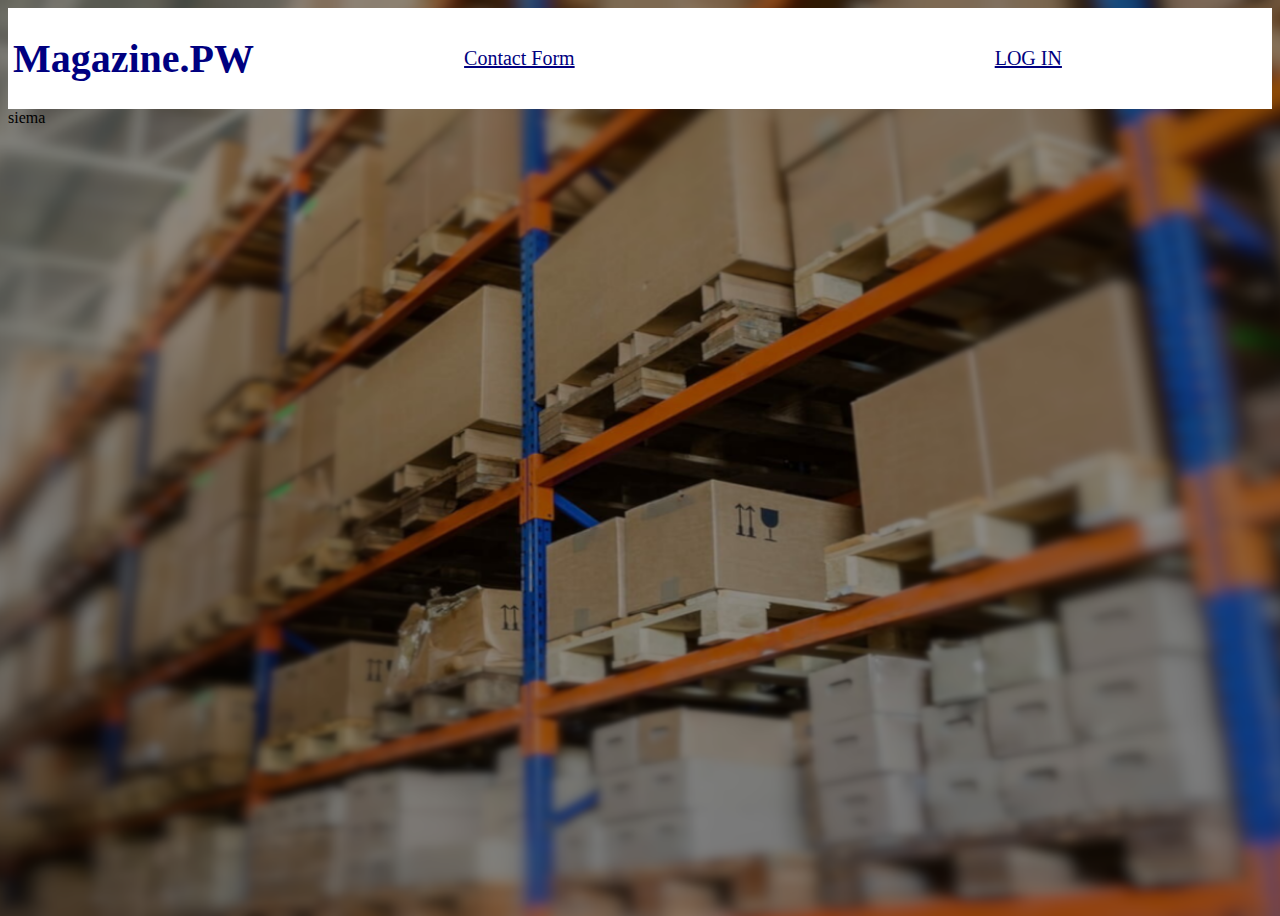
<file: index.html>
<!DOCTYPE html>
<html lang="en">
  <head>
    <meta charset="UTF-8" />
    <meta name="viewport" content="width=device-width, initial-scale=1.0" />
    <meta name="description" content="Strona magazynu do portfolio" />
    <meta
      name="keywords"
      content="magazyn, sklep, portfolio, Front-End, programowanie, magazine, shop"
    />
    <meta name="author" content="Patryk Wiktor" />
    <link rel="stylesheet" href="admin/indexstyle.css" />
    <title>Magazine</title>
  </head>
  <body>
    <header>
      <h1 style="color: navy">Magazine.PW</h1>
      <p><a href="contact/contact.html">Contact Form</a></p>
      <p><a href="login/login.html">LOG IN</a></p>
    </header>
    <main>
      <div id="preview-Block">siema</div>
    </main>
    <script src="add/add.js"></script>
  </body>
</html>
</file>
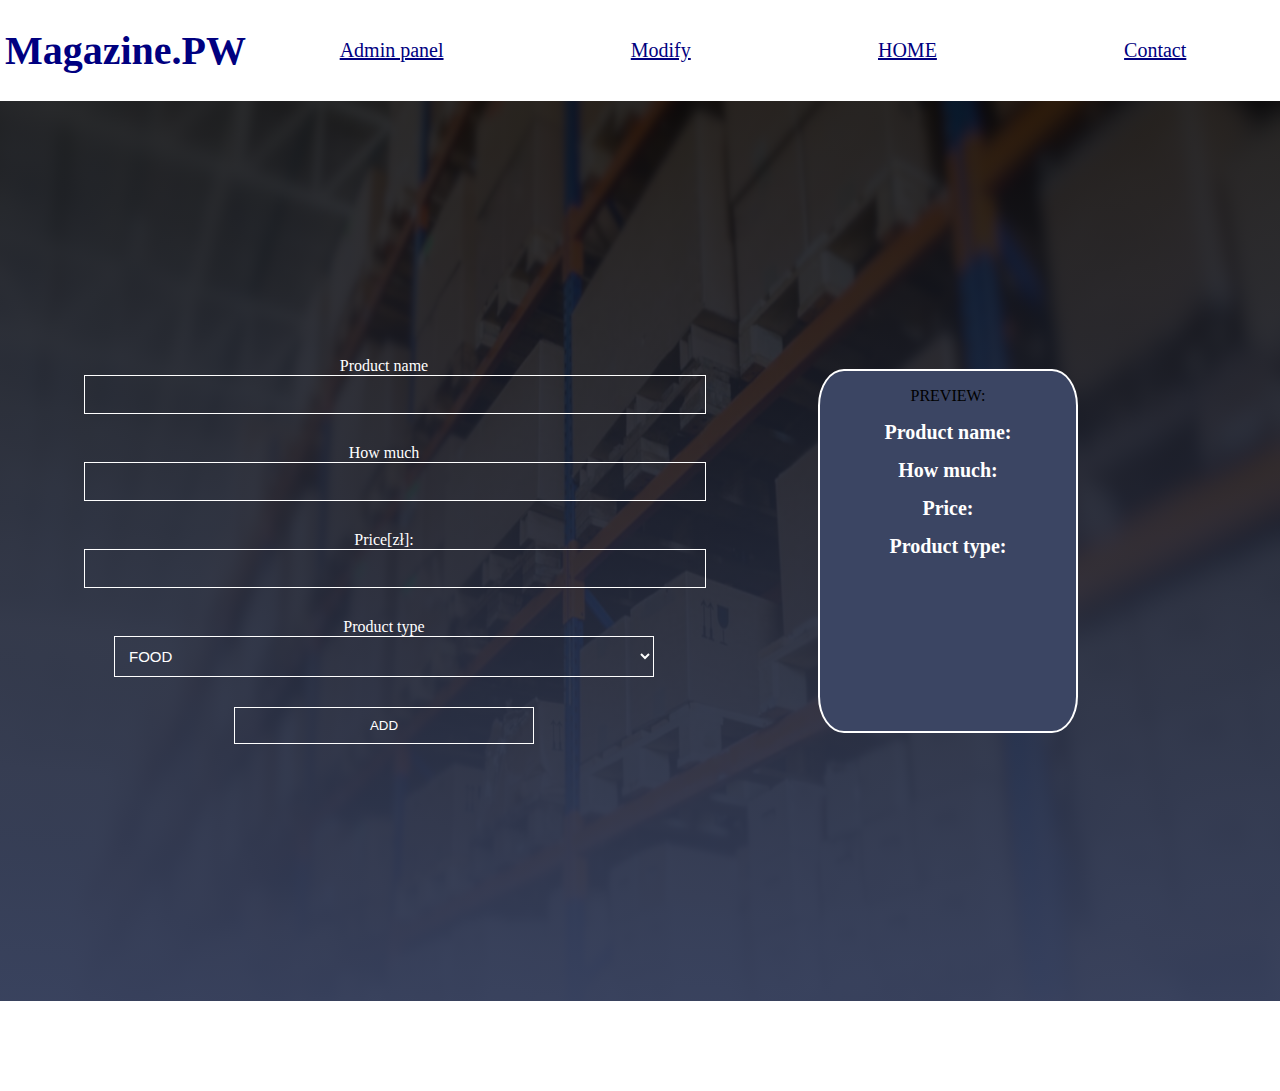
<file: add/add.html>
<!DOCTYPE html>
<html lang="en">
  <head>
    <meta charset="UTF-8" />
    <meta name="viewport" content="width=device-width, initial-scale=1.0" />
    <meta name="description" content="Strona magazynu do portfolio" />
    <meta
      name="keywords"
      content="magazyn, sklep, portfolio, Front-End, programowanie, magazine, shop"
    />
    <meta name="author" content="Patryk Wiktor" />
    <link rel="stylesheet" href="addstyle.css" />
    <title>Add Product</title>
  </head>
  <body>
    <header>
      <h1 style="color: navy">Magazine.PW</h1>
      <p><a href="../admin/indexadmin.html">Admin panel</a></p>
      <p><a href="../modify/modify.html">Modify</a></p>
      <p><a href="../index.html">HOME</a></p>
      <p><a href="../contact/contact.html">Contact</a></p>
    </header>
    <main>
      <section class="product">
        <form>
          <div class="inputproduct">
            <label for="productname">Product name</label>
            <input type="text" id="productname" required" />
          </div>

          <div class="inputproduct">
            <label for="howmuch">How much</label>
            <input type="number" id="howmuch" required />
          </div>
          <div class="inputproduct">
            <label for="price">Price[zł]: </label>
            <input type="number" id="productprice" required />
          </div>
          <div class="inputproduct">
            <label for="">Product type</label>
            <select name="producttype" id="producttype">
              <option>FOOD</option>
              <option>DRINK</option>
              <option>PHONE</option>
              <option>LAPTOP</option>
              <option>PC</option>
            </select>
          </div>
          <button id="addBlockButton">ADD</button>
        </form>
      </section>
      <section class="preview">
        <p>PREVIEW:</p>
        <span
          >Product name: <br />
          <p id="preview-product-name"></p>
        </span>
        <span
          >How much: <br />
          <p id="preview-how-much"></p>
        </span>
        <span
          >Price: <br />
          <p id="preview-price"></p>
        </span>
        <span
          >Product type: <br />
          <p id="preview-product-type"></p>
        </span>
      </section>
    </main>
    <footer>
      <span>© 2024 Magazyn. Projekt i wykonanie Patryk Wiktor.</span> <br />
    </footer>
  </body>
  <script src="add.js"></script>
</html>
</file>
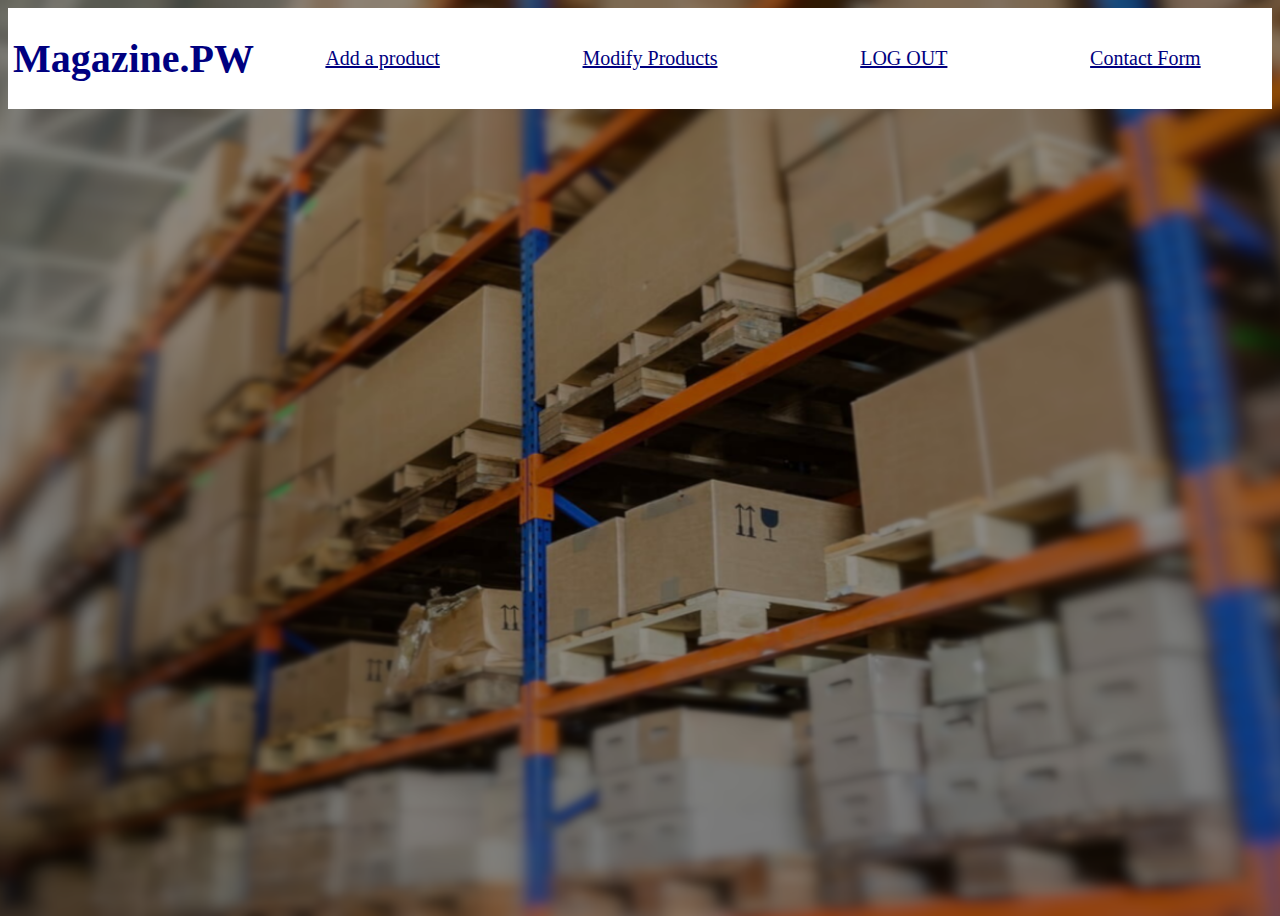
<file: admin/indexadmin.html>
<!DOCTYPE html>
<html lang="en">
  <head>
    <meta charset="UTF-8" />
    <meta name="viewport" content="width=device-width, initial-scale=1.0" />
    <meta name="description" content="Strona magazynu do portfolio" />
    <meta
      name="keywords"
      content="magazyn, sklep, portfolio, Front-End, programowanie, warehause, shop"
    />
    <meta name="author" content="Patryk Wiktor" />
    <link rel="stylesheet" href="indexstyle.css" />
    <title>Admin panel</title>
  </head>
  <body>
    <header>
      <h1 style="color: navy">Magazine.PW</h1>
      <p><a href="../add/add.html">Add a product</a></p>
      <p><a href="../modify/modify.html">Modify Products</a></p>
      <p><a href="../index.html">LOG OUT</a></p>
      <p><a href="../contact/contact.html">Contact Form</a></p>
    </header>
    <main>

    </main>
  </body>
</html>
</file>
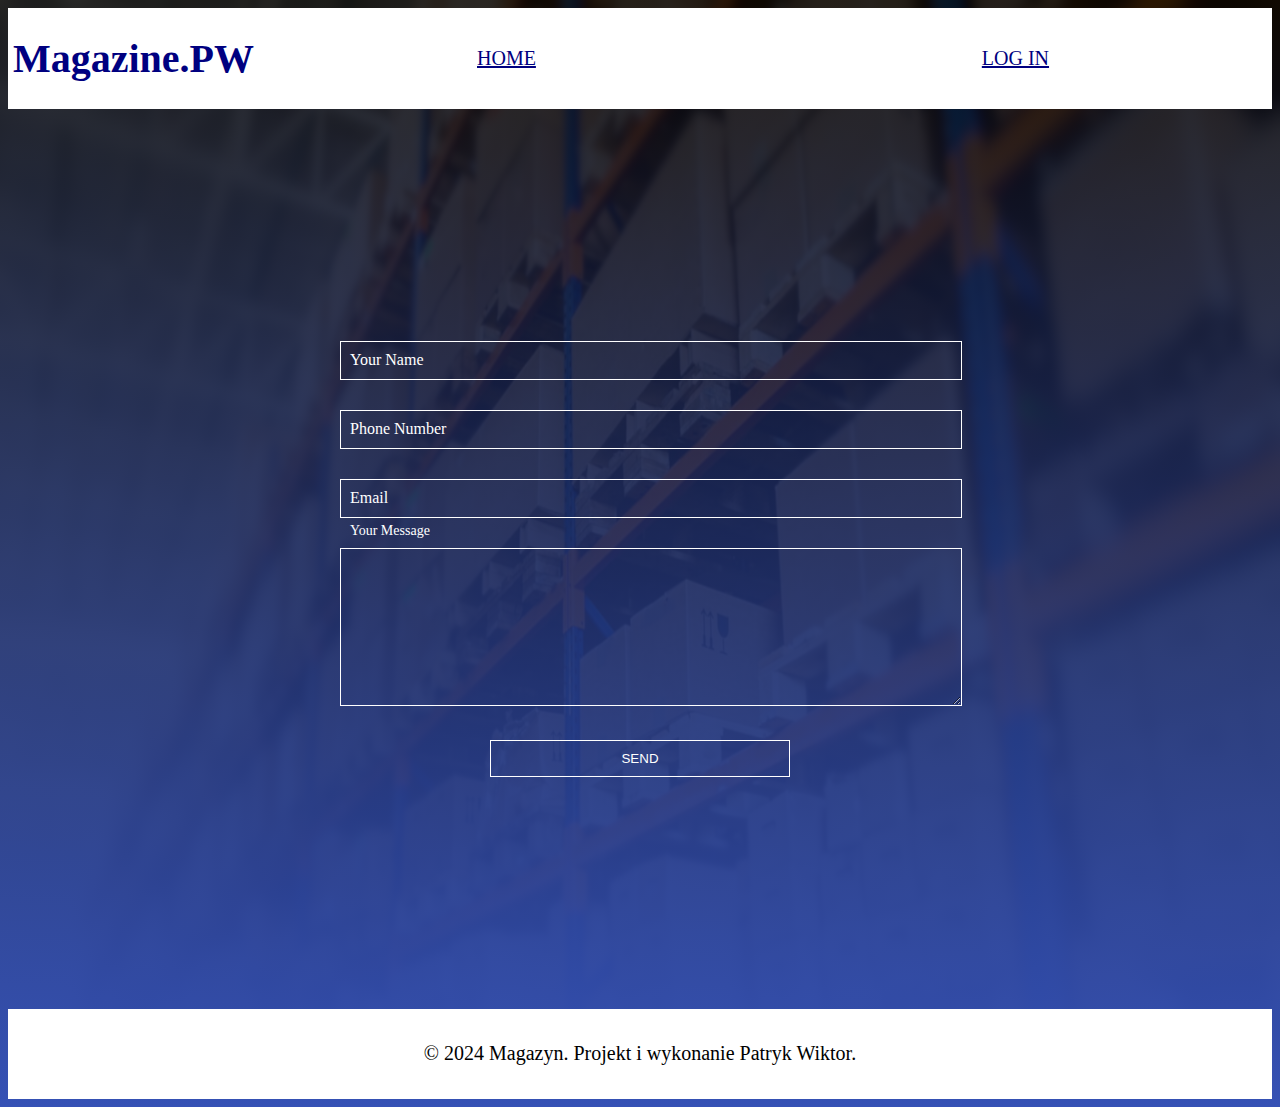
<file: contact/contact.html>
<!DOCTYPE html>
<html lang="en">
  <head>
    <meta charset="UTF-8" />
    <meta name="viewport" content="width=device-width, initial-scale=1.0" />
    <meta name="description" content="Strona magazynu do portfolio" />
    <meta
      name="keywords"
      content="magazyn, sklep, portfolio, Front-End, programowanie, warehause, shop"
    />
    <meta name="author" content="Patryk Wiktor" />
    <link rel="stylesheet" href="contactstyle.css" />
    <title>Contact form</title>
  </head>
  <body>
    <header>
      <h1 style="color: navy">Magazine.PW</h1>
      <p><a href="../index.html">HOME</a></p>
      <p><a href="../login/login.html">LOG IN</a></p>
    </header>
    <main>
      <section class="contact">
        <form>
          <div class="input-group">
            <input type="text" id="name" required />
            <label for="">Your Name</label>
          </div>
          <div class="input-group">
            <input type="number" id="number" required />
            <label for="">Phone Number</label>
          </div>
          <div class="input-group">
            <input type="email" id="email" required />
            <label for="email">Email</label>
          </div>
          <div class="input-group">
            <textarea id="message" rows="8"></textarea>
            <label for="message">Your Message</label>
          </div>
          <button type="submit">SEND</button>
        </form>
      </section>
    </main>
    <footer>
      <span>© 2024 Magazyn. Projekt i wykonanie Patryk Wiktor.</span> <br>
    </footer>
  </body>
</html>
</file>
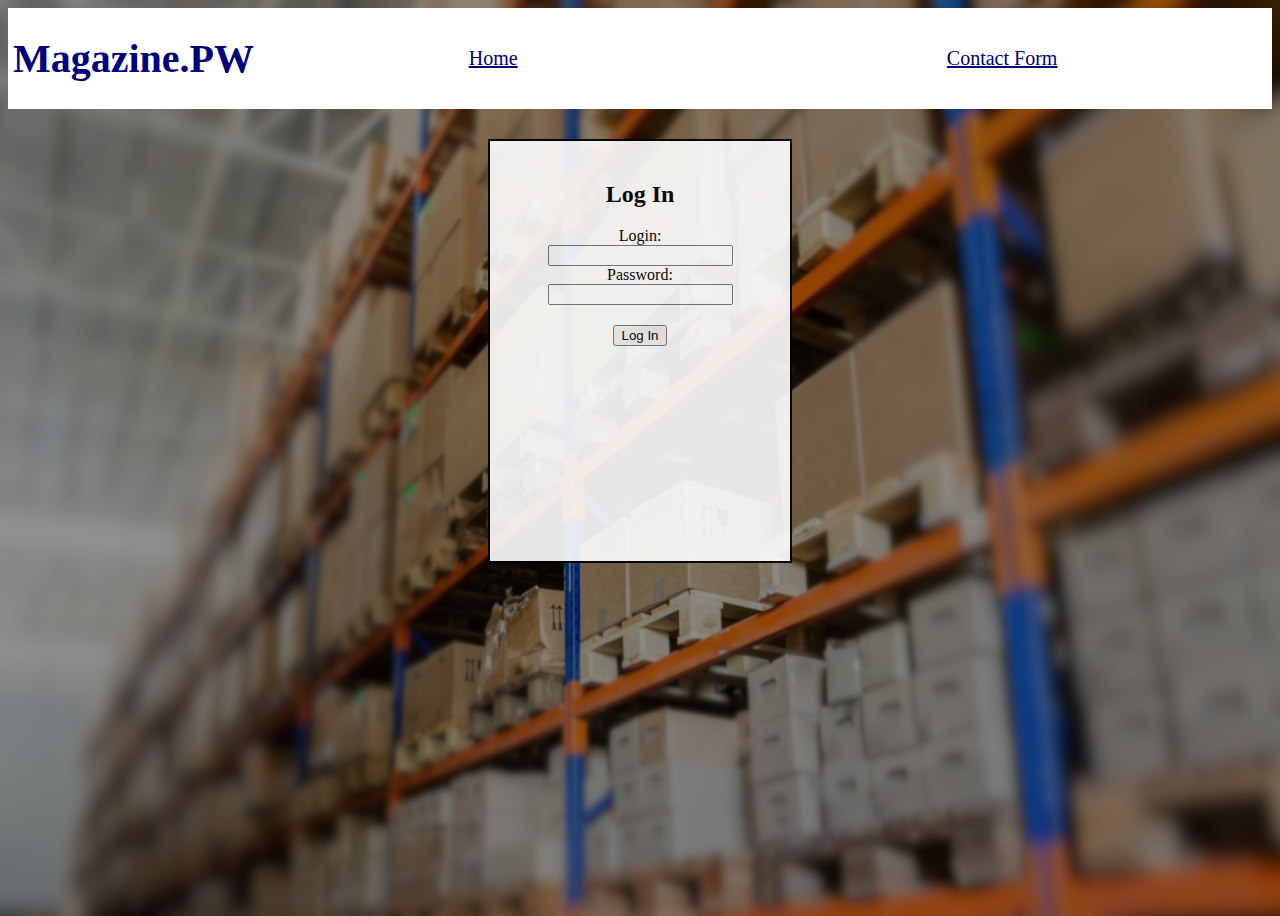
<file: login/login.html>
<!DOCTYPE html>
<html lang="en">
  <head>
    <meta charset="UTF-8" />
    <meta name="viewport" content="width=device-width, initial-scale=1.0" />
    <meta name="description" content="Strona magazynu do portfolio" />
    <meta
      name="keywords"
      content="magazyn, sklep, portfolio, Front-End, programowanie, magazine, shop"
    />
    <meta name="author" content="Patryk Wiktor" />
    <link rel="stylesheet" href="stylelogin.css" />
    <title>LOG IN</title>
  </head>
  <body>
    <header>
      <h1 style="color: navy">Magazine.PW</h1>
      <p><a href="../index.html">Home</a></p>
      <p><a href="../contact/contact.html">Contact Form</a></p>
    </header>
    <main>
      <section class="logpanel">
        <h2>Log In</h2>

        <form method="post">
          <label>Login: <br> <input type="text" name="login" id="login" /></label>
          <br />
          <label
            >Password: <br> <input type="password" name="pass" id="pass"
          /></label>
          <br />
          <button id="btn">Log In</button>
        </form>
      </section>
    </main>
  </body>
  <script type="text/javascript" src="login.js"></script>
</html>
</file>
<file: admin/indexstyle.css>
:root{
  --color-white: #fff;
}

body {
    font-family: Gill Sans;
    background-image: url(../pictures/Warehause.png);
    background-size: cover;
    background-position: center;
    min-height: 100vh;
    min-width: 100vh;
    transition: 1s;
  }

header {
  background-color: white;
  position: relative;
  height: 20%;
  width: 100%;
  font-size: 20px;
  display: flex;
  flex-direction: row;
  transition: 1s;
}
header p {
  margin-left: 10%;
  margin: auto;
}
header a {
  color: navy;
  transition: 1s;
}
header a:visited {
  color: burlywood;
}
header a:hover {
  color: black;
  font-size: 24px;
}
header h1 {
  margin-left: 5px;
}
.ad {
  height: 70%;
  width: 100%;
}
.ad img {
  height: 70%;
  width: 100%;
}
.previewBlock {
  margin: auto 50px;
  height: 40vh;
  width: 20vw;
  background-color: #3b4563;
  border-radius: 10%;
  border: 2px solid var(--color-white);
  transition: 1s;
  padding: auto;
}
.previewBlock:hover {
  border: 4px solid var(--color-white);
  border-radius: 15%;
}

span {
  font-weight: bold;
  font-size: 20px;
  color: var(--color-white);
}
span p {
  font-weight: lighter;
  font-size: 15px;
  color: rgb(239, 208, 150);
}
</file>
<file: add/addstyle.css>
:root {
  --color-white: #fff;
}

body {
  margin: 0;
  padding: 0;
  font-family: Gill Sans;
  background-image: linear-gradient(rgba(0, 0, 0, 0.7), #3b4563),
    url(../pictures/Warehause.png);
  background-size: 100% 100%;
  min-height: 100vh;
  min-width: 100vh;
  transition: 1s;
}

header {
  background-color: var(--color-white);
  position: relative;
  height: 20%;
  width: 100%;
  font-size: 20px;
  display: flex;
  flex-direction: row;
  transition: 1s;
}
header p {
  margin-left: 10%;
  margin: auto;
}
header a {
  color: navy;
  transition: 1s;
}
header a:visited {
  color: burlywood;
}
header a:hover {
  color: black;
  font-size: 24px;
}
header h1 {
  margin-left: 5px;
}
main {
  display: flex;
  flex-wrap: wrap;
  flex-direction: row;
  text-align: center;
}
.product {
  width: 60%;
  height: 100vh;
  display: flex;
  align-items: center;
  justify-content: center;
}
form {
  width: 90%;
  max-width: 600px;
}
.inputproduct {
  margin-bottom: 30px;
  position: relative;
}
input,
select {
  width: 100%;
  padding: 10px;
  outline: 0;
  border: 1px solid var(--color-white);
  color: var(--color-white);
  background-color: transparent;
  font-size: 15px;
  transition: 1s;
}
select {
  width: 90%;
}
label {
  height: 100%;
  left: 0;
  top: 0;
  padding: 10px;
  color: var(--color-white);
  cursor: text;
  transition: 0.2s;
}
button {
  padding: 10px 0;
  color: var(--color-white);
  outline: none;
  background: transparent;
  border: 1px solid var(--color-white);
  width: 50%;
  cursor: pointer;
  transition: 1s;
}
button:hover {
  border-radius: 25%;
  border: 3px solid var(--color-white);
  background-color: #3551b5;
}
footer {
  font-size: 20px;
  width: 100%;
  height: 10vh;
  background-color: var(--color-white);
  display: flex;
  justify-content: center;
  align-items: center;
}
footer span {
  display: block;
}
.preview {
  margin: auto 50px;
  height: 40vh;
  width: 20vw;
  background-color: #3b4563;
  border-radius: 10%;
  border: 2px solid var(--color-white);
  transition: 1s;
  padding: auto;
}
.preview:hover {
  border: 4px solid var(--color-white);
  border-radius: 15%;
}

span {
  font-weight: bold;
  font-size: 20px;
  color: var(--color-white);
}
span p {
  font-weight: lighter;
  font-size: 15px;
  color: rgb(239, 208, 150);
}



.previewBlock {
  margin: auto 50px;
  height: 40vh;
  width: 20vw;
  background-color: #3b4563;
  border-radius: 10%;
  border: 2px solid var(--color-white);
  transition: 1s;
  padding: auto;
}
.previewBlock:hover {
  border: 4px solid var(--color-white);
  border-radius: 15%;
}

span {
  font-weight: bold;
  font-size: 20px;
  color: var(--color-white);
}
span p {
  font-weight: lighter;
  font-size: 15px;
  color: rgb(239, 208, 150);
}
</file>
<file: contact/contactstyle.css>
:root{
  --color-white: #fff;
}
body {
  font-family: Gill Sans;
  background-image: linear-gradient(rgba(0, 0, 0, 0.7), #3551b5),
    url(../pictures/Warehause.png);
  background-size: 100% 100%;
  min-height: 100vh;
  min-width: 100vh;
  transition: 1s;
}

header {
  background-color: var(--color-white);
  position: relative;
  height: 20%;
  width: 100%;
  font-size: 20px;
  display: flex;
  flex-direction: row;
  transition: 1s;
}
header p {
  margin-left: 10%;
  margin: auto;
}
header a {
  color: navy;
  transition: 1s;
}
header a:hover {
  color: black;
  font-size: 24px;
}
header a:visited {
  color: burlywood;
}
header h1 {
  margin-left: 5px;
}
main {
  text-align: center;
}
.contact {
  width: 100%;
  height: 100vh;
  display: flex;
  align-items: center;
  justify-content: center;
}
form {
  width: 90%;
  max-width: 600px;
}
.input-group {
  margin-bottom: 30px;
  position: relative;
}
input,
textarea {
  width: 100%;
  padding: 10px;
  outline: 0;
  border: 1px solid var(--color-white);
  color: var(--color-white);
  background-color: transparent;
  font-size: 15px;
}
label {
  height: 100%;
  position: absolute;
  left: 0;
  top: 0;
  padding: 10px;
  color: var(--color-white);
  cursor: text;
  transition: 0.2s;
}
button {
  padding: 10px 0;
  color: #fff;
  outline: none;
  background: transparent;
  border: 1px solid var(--color-white);
  width: 50%;
  cursor: pointer;
}
input:focus ~ label,
input:valid ~ label,
textarea:focus ~ label,
textarea:valid ~ label {
  top: -35px;
  font-size: 14px;
}
button:hover {
  background-color: #3551b5;
  opacity: 0.8;
}
footer {
  font-size: 20px;
  width: 100%;
  height: 10vh;
  background-color: var(--color-white);
  display: flex;
  justify-content: center;
  align-items: center;
}
footer span {
  display: block;
}
</file>
<file: login/stylelogin.css>
body {
  font-family: Gill Sans;
  background-image: url(../pictures/Warehause.png);
  background-size: 100% 100%;
  min-height: 100vh;
  min-width: 100vh ;
  transition: 1s;
}

header {
  background-color: white;
  position: relative;
  height: 20%;
  width: 100%;
  font-size: 20px;
  display: flex;
  flex-direction: row;
  transition: 1s;
}
header p {
  margin-left: 10%;
  margin: auto;
}
header a {
  color: navy;
  transition: 1s;
}
header a:visited {
  color: burlywood;
}
header a:hover {
  color: black;
  font-size: 24px;
}
header h1 {
  margin-left: 5px;
}
main {
  display: flex;
  justify-content: center;
}

.logpanel {
  border: 2px solid black;
  text-align: center;
  position: relative;
  height: 400px;
  width: 300px;
  background-color: white;
  opacity: 0.9;
  padding: 20px 0 0 0;
  margin: 30px auto;
  transition: 1s;
}
.logpanel button {
  margin: 20px 0 0 0;
}
.hiden{
  display: none;
}
</file>
